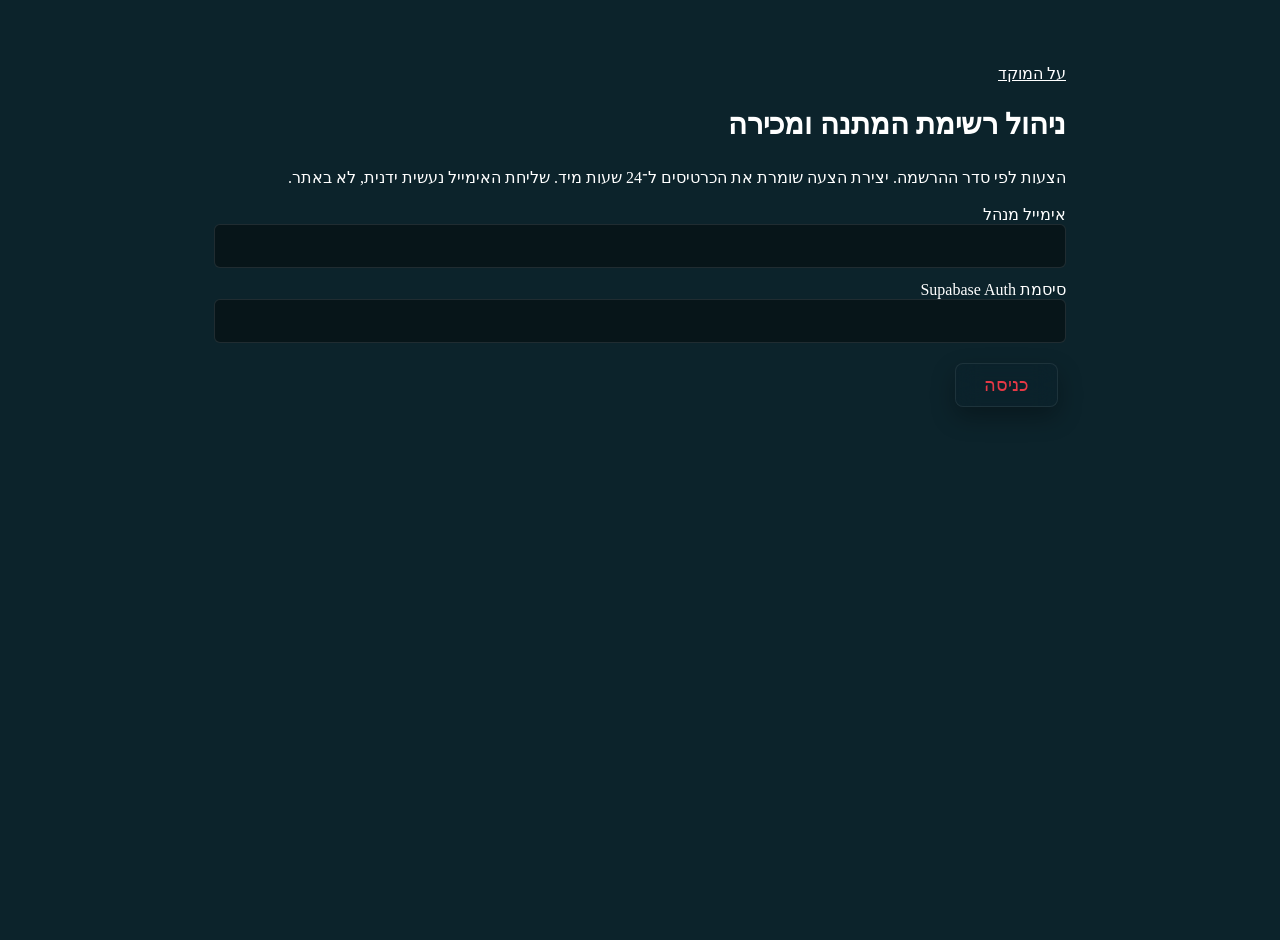
<file: admin.html>
<!doctype html><html lang="he" dir="rtl"><head><meta charset="UTF-8"><meta name="viewport" content="width=device-width,initial-scale=1"><meta name="referrer" content="no-referrer"><meta name="robots" content="noindex,nofollow"><title>על המוקד | ניהול כרטיסים</title><link rel="stylesheet" href="css/style.css"><link rel="stylesheet" href="css/tickets-pages.css?v=20261020"></head><body><main class="tickets-page"><a href="./">על המוקד</a><h1>ניהול רשימת המתנה ומכירה</h1><p>הצעות לפי סדר ההרשמה. יצירת הצעה שומרת את הכרטיסים ל־24 שעות מיד. שליחת האימייל נעשית ידנית, לא באתר.</p><form id="adminLogin"><label>אימייל מנהל<input id="adminEmail" type="email" class="form-control" required autocomplete="username" dir="ltr"></label><label>סיסמת Supabase Auth<input id="adminPassword" type="password" class="form-control" required autocomplete="current-password"></label><button class="btn">כניסה</button></form><p id="adminMessage" role="status"></p><section id="adminWorkspace" hidden><button class="btn" id="adminRefresh">רענון</button><button class="btn" id="adminLogout">יציאה</button><div class="adminTabs"><button class="btn adminTab active" id="tabBtnTickets" type="button">כרטיסים</button><button class="btn adminTab" id="tabBtnEvent" type="button">ניהול אירוע</button></div><div id="tabTickets"><h2>הצעות ומכירות</h2><div id="adminListings"></div><h2>תור המתנה</h2><div id="adminQueue"></div><h2>טיוטה מוכנה לשליחה ידנית</h2><p>בדקו נמען ותוכן לפני השליחה. פתיחת טיוטה אינה שולחת אימייל. פרטי קשר נחשפים רק לאחר אישור הקונה.</p><div id="adminDraft" hidden><p id="draftTo"></p><p id="draftSubject"></p><textarea id="draftBody" readonly></textarea><a id="draftMailto">פתיחת טיוטת אימייל</a><a id="draftGmail" target="_blank" rel="noopener">פתיחת טיוטה ב-Gmail</a><button id="draftCopy" class="btn">העתקת הטקסט</button></div></div><div id="tabEvent" hidden><div class="eventStrip"><span class="eventStat">הגיעו: <b id="evArrived">0</b></span><span class="eventStat">מהתור: <b id="evFromQueue">0</b></span><label class="eventStat">קיבולת: <input id="evCapacity" type="number" min="0" inputmode="numeric" dir="ltr"></label><span class="eventStat" id="evFreeWrap">מקומות פנויים: <b id="evFree">–</b></span></div><h2>צ'ק-אין בדלת</h2><form id="evDoorForm" class="evDoorForm"><input id="evDoorName" class="form-control" placeholder="שם מלא" required autocomplete="off"><button class="btn" type="submit">רישום הגעה</button></form><input id="evSearch" class="form-control" type="search" placeholder="חיפוש בשם…"><div id="evArrivals"></div><h2>רשימת המתנה</h2><div id="evQueue"></div></div></section></main><script src="js/tickets-config.js"></script><script src="js/tickets-i18n.js"></script><script src="js/tickets.js"></script><script src="js/tickets-admin.js?v=20261020"></script><script src="js/tickets-event.js?v=20261020"></script></body></html>
</file>
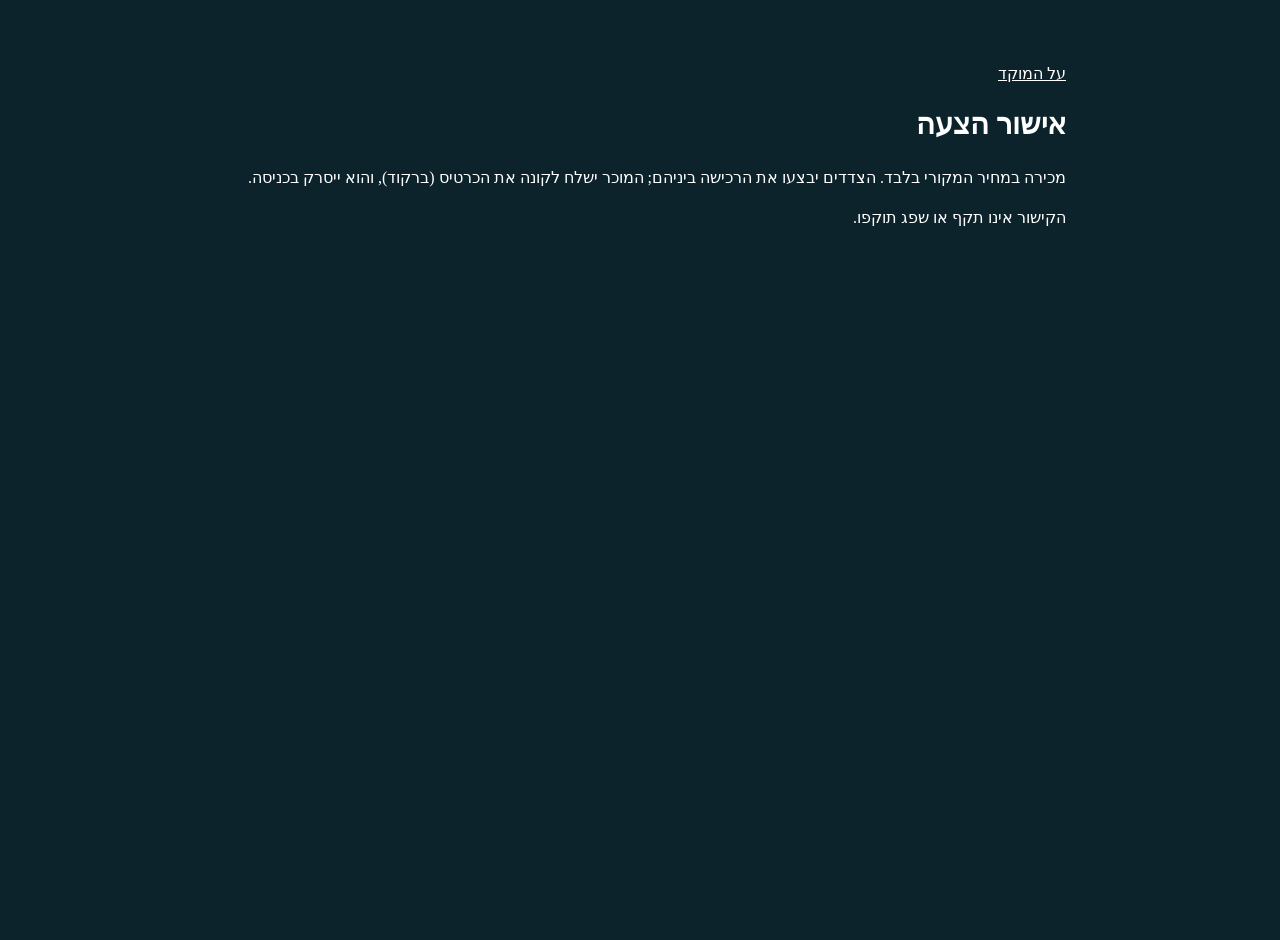
<file: ticket.html>
<!doctype html><html lang="he" dir="rtl"><head><meta charset="UTF-8"><meta name="viewport" content="width=device-width,initial-scale=1"><meta name="referrer" content="no-referrer"><meta name="robots" content="noindex,nofollow"><title>על המוקד | Tickets</title><link rel="stylesheet" href="css/style.css"><link rel="stylesheet" href="css/tickets-pages.css"></head><body><main class="tickets-page"><a href="./">על המוקד</a><h1 id="actionTitle"></h1><p data-i18n="wl_transfer"></p><p id="actionDetails" role="status"></p><div id="actionContact"></div><button class="btn" id="actionButton" hidden></button><p id="actionMessage" role="status" aria-live="polite"></p></main><script src="js/tickets-config.js"></script><script src="js/tickets-i18n.js"></script><script src="js/tickets.js"></script><script src="js/ticket-action.js?v=20261019"></script></body></html>
</file>
<file: css/style.css>
/* CSS refactor: same baseline appearance; duplicate declarations removed conservatively.
 * Remaining !important declarations preserve inline-style and cascade overrides. */
/* ========================================= */
/* 1. CSS VARIABLES & BASE SETUP             */
/* ========================================= */
:root {
    /* הצבעים המקוריים הכהים */
    --deep-bg: #0c232b;
    --pearl: #f4f7f6;
    --accent-red: #e63946;
    --accent-glow: rgba(230, 57, 70, 0.2);
    --dark-text: #0b1a20;
    --light-text: #edf2f4;

    /* המשתנים שחסרים וגרמו לשקיפות (מותאמים לצבע המקורי) */
    --card-bg: rgba(11, 26, 32, 0.95);
    /* צבע אטום כמעט לגמרי לכרטיסיות */
    --card-surface: #1a3a44;
    /* צבע לכרטיסיות ארכיון */
    --border-soft: rgba(255, 255, 255, 0.12);
}

* {
    box-sizing: border-box;
    margin: 0;
    padding: 0;
}

body {
    font-family: 'Noto Sans Hebrew', sans-serif;
    background-color: var(--deep-bg);
    color: var(--light-text);
    overflow-x: hidden;
    font-weight: 400;
    /* מבטיח טקסט רץ קריא ונקי */
}

h1,
h2,
h3,
h4 {
    font-weight: 700;
    /* במקום 900 */
}

section {
    display: flex;
    align-items: center;
    padding: 80px 20px;
    position: relative;
}

.container {
    max-width: 1100px;
    margin: 0 auto;
    width: 100%;
    z-index: 5;
}

/* ========================================= */
/* 2. SHARED COMPONENTS & UTILITIES          */
/* ========================================= */
.section-dark {
    background-color: var(--deep-bg);
    color: var(--light-text);
    background-image:
        radial-gradient(circle at 50% -20%, var(--accent-glow) 0%, transparent 60%),
        url('../assets/backgrounds/texture-bg.jpg');
    background-size: 100% 100%, cover;
    background-position: center top, center center;
    background-repeat: no-repeat;
}

.section-light {
    background-color: var(--pearl);
    color: var(--dark-text);
    background-image: none;
}

/* כפתור ברירת מחדל / להרשמה לאירוע הקרוב - שקיפות ואפקט זכוכית כמו ההדר */
.btn {
    display: inline-block;
    /* הערכים המדויקים של ה-Header העליון */
    background: rgba(12, 35, 43, 0.65);
    backdrop-filter: blur(12px);
    -webkit-backdrop-filter: blur(12px);
    border: 1px solid rgba(255, 255, 255, 0.08);

    color: var(--accent-red);
    padding: 21px 54px;
    border-radius: 8px;
    text-decoration: none;
    font-weight: 500;
    font-size: 1.15rem;
    box-shadow: 0 10px 25px rgba(0, 0, 0, 0.3);
    transition: all 0.3s ease;
    text-align: center;
}

button,
input,
select,
textarea {
    font-family: inherit;
}

.btn:hover {
    transform: translateY(-5px);
    /* התכהות עדינה בריחוף בדומה למצב scrolled של ה-Header */
    background: rgba(12, 35, 43, 0.85);
    border-color: rgba(255, 255, 255, 0.2);
    box-shadow: 0 12px 30px rgba(0, 0, 0, 0.4);
    color: var(--accent-red);
}

/* כפתור משני (לפרטים על האירוע הקרוב) */
.btn-secondary {
    background: rgba(0, 0, 0, 0.2);
    border: 1px solid rgba(255, 255, 255, 0.1);
    box-shadow: 0 10px 30px rgba(0, 0, 0, 0.2);
    color: var(--light-text);
}

.btn-secondary:hover {
    background: rgba(255, 255, 255, 0.1);
    border-color: rgba(255, 255, 255, 0.3);
    box-shadow: 0 10px 30px rgba(0, 0, 0, 0.3);
    color: var(--light-text);
    transform: translateY(-5px);
}

/* כפתור הרשמה בתוך כרטיסיית האירוע (עיצוב זהה לכפתור 'לפרטים') */
.btn-card-register {
    display: inline-block;
    background: rgba(0, 0, 0, 0.2);
    border: 1px solid rgba(255, 255, 255, 0.1);
    box-shadow: 0 10px 30px rgba(0, 0, 0, 0.2);
    color: var(--accent-red);
    padding: 21px 54px;
    border-radius: 8px;
    text-decoration: none;
    font-weight: 700;
    font-size: 1.15rem;
    transition: all 0.3s ease;
    text-align: center;
}

.btn-card-register:hover {
    background: rgba(255, 255, 255, 0.1);
    border-color: rgba(255, 255, 255, 0.3);
    box-shadow: 0 10px 30px rgba(0, 0, 0, 0.3);
    color: var(--accent-red);
    transform: translateY(-5px);
}

/* כפתור ההרשמה העליון בהדר - נשאר כמות שהוא במקור */
.header-cta {
    backdrop-filter: none !important;
}

.header-cta:hover {
    transform: translateY(-2px);
    background: rgba(230, 57, 70, 0.1) !important;
}

.draft {
    display: none !important;
}

.reveal {
    opacity: 0;
    transform: translateY(40px);
    transition: all 0.8s ease-out;
}

.reveal.visible {
    opacity: 1;
    transform: translateY(0);
}

.hero-alignment {
    text-align: right;
}

html[dir="ltr"] .hero-alignment {
    text-align: left;
}

/* ========================================= */
/* 3. HEADER & NAVIGATION                    */
/* ========================================= */
#main-header {
    position: fixed;
    top: 0;
    right: 0;
    left: 0;
    z-index: 1000;

    /* הקסם של אפקט הזכוכית */
    background: rgba(12, 35, 43, 0.65);
    /* הצבע המקורי שלך עם 65% אטימות */
    backdrop-filter: blur(12px);
    /* טשטוש אלגנטי של מה שעובר מאחורי ההדר */
    -webkit-backdrop-filter: blur(12px);
    /* תמיכה הכרחית למכשירי אפל (אייפון/מק) */

    border-bottom: 1px solid rgba(255, 255, 255, 0.08);
    transition: all 0.3s ease;
}

#main-header.scrolled {
    /* כשיורדים למטה באתר, ההדר הופך לקצת יותר אטום כדי לשמור על קריאות התפריט */
    background: rgba(12, 35, 43, 0.9);
    box-shadow: 0 4px 25px rgba(0, 0, 0, 0.5);
}

#main-header .header-container {
    max-width: none !important;
    width: 100%;
    padding: 0 40px !important;
    display: flex;
    justify-content: space-between;
    align-items: center;
    height: 80px;
}

.header-logo img {
    height: 60px;
    filter: none;
    transition: transform 0.3s ease;
}

.header-logo {
    margin-left: -0px;
}

.header-logo:hover img {
    transform: scale(1.05);
}

.header-nav-wrapper {
    display: flex;
    align-items: center;
    gap: 40px;
}

.main-nav {
    display: flex;
    gap: 30px;
}

.nav-link {
    color: var(--light-text);
    text-decoration: none;
    font-size: 1.15rem;
    font-weight: 700;
    opacity: 0.8;
    transition: all 0.3s ease;
    position: relative;
}

.nav-link::after {
    content: '';
    position: absolute;
    bottom: -5px;
    right: 0;
    width: 0;
    height: 2px;
    background: var(--accent-red);
    transition: width 0.3s ease;
}

.nav-link:hover {
    opacity: 1;
    color: var(--light-text);
}

.nav-link:hover::after {
    width: 100%;
}

.header-cta {
    padding: 10px 25px;
    font-size: 1.15rem;
    font-weight: 700;
    box-shadow: none;
    background: transparent !important;
    border: 2px solid var(--accent-red) !important;
    color: var(--accent-red) !important;
}

.hamburger {
    display: none;
    background: none;
    border: none;
    cursor: pointer;
    flex-direction: column;
    gap: 6px;
    z-index: 1001;
}

.hamburger .bar {
    width: 28px;
    height: 2px;
    background-color: var(--light-text);
    transition: all 0.3s ease;
}

/* ========================================= */
/* 4. HERO SECTION                           */
/* ========================================= */
#hero {
    min-height: 100vh;
    background: linear-gradient(rgba(2, 6, 23, 0.25), rgba(2, 6, 23, 0.7)),
        url('../assets/backgrounds/home-bg.webp') center/cover;
    border-bottom: 1px solid rgba(255, 255, 255, 0.05);
    align-items: flex-start;
    padding-top: 25vh;
}


/* Desktop uses the wider photo; keep the hand-tuned mobile crop untouched. */
@media (min-width: 769px) {
    #hero {
        background-image: linear-gradient(rgba(2, 6, 23, 0.25), rgba(2, 6, 23, 0.7)),
            url('../assets/backgrounds/home-desktop.webp');
        background-size: auto, cover;
        background-position: 0 0, center 60%;
    }
}

#hero h1 {
    font-size: clamp(2.5rem, 8vw, 6.5rem);
    font-weight: 900;
    line-height: 0.9;
    margin-bottom: 20px;
    letter-spacing: -2px;
    text-shadow: 0 10px 30px rgba(0, 0, 0, 0.5);
}

.hero-sub {
    font-size: 1.5rem;
    font-weight: 400;
    line-height: 1.5;
    opacity: 0.9;
    margin-bottom: 50px;
    text-shadow: 0 2px 10px rgba(0, 0, 0, 0.5);
    max-width: 600px;
    text-align: right;
}

.hero-buttons {
    display: inline-flex;
    flex-wrap: wrap;
    gap: 20px;
    margin-bottom: 15px;
}

.price-note {
    display: block;
    margin-top: 10px;
    font-size: 0.85rem;
    font-weight: 400;
    color: rgba(255, 255, 255, 0.6);
}

.partners-banner {
    position: absolute;
    top: 30px;
    left: 50px;
    display: flex;
    align-items: center;
    gap: 40px;
    z-index: 10;
}

.partners-banner img {
    width: auto;
    background: transparent;
    filter: brightness(0) invert(1);
    opacity: 0.75;
    transition: transform 0.3s ease;
}

.partners-banner img.brand-logo {
    height: 60px;
    filter: none !important;
    opacity: 0.85 !important;
    margin-right: 15px;
    transform: translateY(5px);
}

.partners-banner img.brand-logo:hover {
    opacity: 1 !important;
    transform: scale(1.05) translateY(0px);
}

.partners-banner img.musiom-logo {
    height: 48px;
    transform: translateY(4px);
}

.partners-banner img.resize-logo {
    height: 42px;
    transform: translateY(2px);
}

.partners-banner img:not(.brand-logo):not(.musiom-logo):not(.resize-logo) {
    height: 80px;
    transform: translateY(-8px);
}

.partners-banner img:not(.brand-logo):not(.musiom-logo):not(.resize-logo):hover {
    transform: translateY(-12px) scale(1.05);
    opacity: 1;
}

.partners-banner img:not(.brand-logo):hover {
    transform: scale(1.05);
    opacity: 1;
}

/* ========================================= */
/* 5. VISION SECTION                         */
/* ========================================= */
#vision {
    min-height: auto;
    padding: 90px 20px 20px 20px;
    /* צומצם מ-90px בתחתית ל-20px בלבד */
}

.vision-block {
    border-right: none;
    padding-right: 0;
}

.vision-title {
    font-size: 2.5rem;
    font-weight: 700;
    margin-bottom: 40px;
}

/* הגריד של שני הטורים עם קו מפריד עדין באמצע */
.vision-grid {
    display: grid;
    grid-template-columns: 1fr 1fr;
    gap: 70px;
    align-items: start;
    max-width: 1050px;
    position: relative;
}

/* קו מפריד אנכי עדין מאוד בין החלקים */
.vision-grid::after {
    content: '';
    position: absolute;
    top: 5px;
    bottom: 5px;
    left: 50%;
    transform: translateX(-50%);
    width: 1px;
    background-color: rgba(11, 26, 32, 0.08);
    /* שקיפות עדינה מאוד */
}

.vision-col {
    display: flex;
    flex-direction: column;
    gap: 22px;
    /* רווח אחיד בין הכותרת לפסקאות */
}

.vision-subtitle {
    font-size: 1.5rem;
    font-weight: 700;
    color: var(--dark-text);
    margin: 0;
}

.vision-col p {
    font-size: 1rem;
    line-height: 1.6;
    font-weight: 400;
    color: var(--dark-text);
    text-align: justify;
    margin: 0;
}

/* התגית האדומה כחלק שזור ורציף בתחילת הפסקה */
.vision-inline-tag {
    font-size: 1rem;
    font-weight: 700;
    color: var(--accent-red);
    margin-left: 6px;
    display: inline;
}

.vision-badge {
    font-size: 1rem;
    font-weight: 700;
    display: inline;
    color: var(--accent-red);
    margin-left: 6px;
}

@media (max-width: 768px) {
    .vision-grid {
        grid-template-columns: 1fr;
        gap: 35px;
    }

    .vision-grid::after {
        display: none;
        /* ביטול הקו המפריד במסכים קטנים */
    }

    .vision-title {
        font-size: 1.85rem;
        margin-bottom: 25px;
    }

    .vision-col p {
        font-size: 1rem;
        text-align: right;
    }
}

/* ========================================= */
/* 6. ARCHIVE SECTION - APPLE SPOTLIGHT GLASS*/
/* ========================================= */

.container-wide {
    width: 95%;
    max-width: 1700px;
    margin: 0 auto;
}

/* המשטח החיצוני: נקי ובהיר */
.archive-section-outer {
    padding: 10px 0 70px 0 !important;
    /* 10px בלבד מלמעלה כדי להצמיד את הקפסולה לחזון */
    background-color: var(--pearl) !important;
    background-image: none !important;
    display: flex;
    justify-content: center;
    width: 100%;
}

/* קפסולת הספוטלייט: זכוכית בהירה, טשטוש עמוק וצל ענק ורך */
/* קפסולת הספוטלייט עם האפקט הקעור */
.archive-capsule {
    display: flex !important;
    align-items: stretch !important;
    height: 520px !important;
    width: 100%;
    border-radius: 28px;
    overflow: hidden;
    background: rgba(255, 255, 255, 0.55) !important;
    backdrop-filter: blur(40px) saturate(190%) !important;
    -webkit-backdrop-filter: blur(40px) saturate(190%) !important;
    border: 1px solid rgba(255, 255, 255, 0.9) !important;
    /* החלף את בלוק ה-box-shadow בלבד */
    box-shadow:
        0 16px 36px rgba(0, 0, 0, 0.08),
        0 4px 12px rgba(0, 0, 0, 0.04),
        inset 0 1px 1px rgba(255, 255, 255, 1),
        inset 0 4px 18px rgba(0, 0, 0, 0.06),
        inset 0 -2px 10px rgba(0, 0, 0, 0.03) !important;
}

/* סיידבר מהודק ומצומצם: רוחב מוקטן מ-280px ל-220px וריפודים הדוקים */
.archive-sidebar {
    flex: 0 0 180px;
    padding: 30px 22px;
    display: flex;
    flex-direction: column;
    justify-content: center;
    background: transparent !important;
    border-left: 1px solid rgba(0, 0, 0, 0.07) !important;
    z-index: 10;
}

.archive-sidebar h2 {
    font-size: 2.5rem;
    font-weight: 700;
    line-height: 1.15;
    margin-bottom: 8px;
    color: var(--dark-text) !important;
    letter-spacing: -0.5px;
}

/* ========================================= */
/* עיצוב מאוחד: כפתורי טאבים לארכיון         */
/* ========================================= */

.archive-tabs {
    display: flex;
    flex-direction: column;
    gap: 12px;
    margin-top: 20px;
}

.archive-tab-btn {
    background: transparent;
    border: none;
    color: var(--dark-text);
    opacity: 0.6;
    font-size: 1.15rem;
    font-weight: 700;
    text-align: right;
    cursor: pointer;
    padding: 5px 0;
    transition: all 0.3s ease;
    position: relative;
    width: fit-content;
    font-family: inherit;
}

.archive-tab-btn:hover {
    opacity: 0.8;
}

.archive-tab-btn.active {
    opacity: 1;
    color: var(--accent-red) !important;
}

.archive-tab-btn::after {
    content: '';
    position: absolute;
    bottom: -2px;
    right: 0;
    width: 0;
    height: 2px;
    background: var(--accent-red);
    border-radius: 2px;
    transition: width 0.3s ease;
}

.archive-tab-btn.active::after {
    width: 100%;
}

/* ========================================= */

/* מסילת התמונות */
.archive-scroll {
    flex: 1;
    height: 100% !important;
    overflow-x: auto;
    overflow-y: hidden;
    scrollbar-width: none;
    -ms-overflow-style: none;
    direction: rtl;
    background: transparent !important;
}

.archive-scroll::-webkit-scrollbar {
    display: none;
}

.archive-track-flex {
    display: flex;
    gap: 20px;
    height: 100% !important;
    padding: 30px 25px !important;
    width: max-content;
    align-items: stretch !important;
}

/* התמונות בתוך הספוטלייט */
.flex-img {
    height: 100% !important;
    width: auto !important;
    max-width: none !important;
    object-fit: cover;
    border-radius: 16px;
    flex-shrink: 0;
    border: 1px solid rgba(0, 0, 0, 0.08);
    box-shadow: 0 8px 24px rgba(0, 0, 0, 0.06);
    transition: transform 0.4s cubic-bezier(0.16, 1, 0.3, 1);
}

.flex-img:hover {
    transform: scale(1.02);
}

/* כרטיסיות אירועי העבר */
.event-card-img {
    height: 100%;
    width: 320px;
    flex-shrink: 0;
    display: flex;
    flex-direction: column;
    justify-content: flex-end;
    padding: 25px;
    text-decoration: none;
    border-radius: 16px;
    background-color: var(--card-surface);
    background-size: cover;
    background-position: center;
    background-repeat: no-repeat;
    position: relative;
    border: 1px solid var(--border-soft);
    overflow: hidden;
    transition: transform 0.4s ease;
}

/* שכבה 1 (מאחור): גרדיאנט האפלה מתוח, חל רק על הכרטיסיות הדינמיות */
.event-card-img:not(.static-card)::before {
    content: '';
    position: absolute;
    top: -2px;
    right: -2px;
    bottom: -2px;
    left: -2px;
    background: linear-gradient(0deg, rgba(12, 35, 43, 0.95) 0%, rgba(12, 35, 43, 0.3) 70%, transparent 100%) !important;
    z-index: 1;
    border-radius: inherit;
}

/* שכבה 2 (באמצע): התוכן והטקסטים */
.event-card-img * {
    position: relative;
    z-index: 2;
}

/* שכבה 3 (הכי למעלה): המסגרת. חלה על כל הכרטיסיות ולא יכולה להיות מוסתרת */
.event-card-img::after {
    content: '';
    position: absolute;
    top: 0;
    right: 0;
    bottom: 0;
    left: 0;
    border-radius: inherit;
    border: 1px solid rgba(255, 255, 255, 0.1);
    z-index: 10;
    pointer-events: none;
    /* מבטיח שהמסגרת לא תחסום לחיצות על הכרטיסייה */
    transition: border-color 0.4s ease;
}

/* אפקטים בריחוף */
.event-card-img:hover {
    transform: scale(1.02);
}

.event-card-img:hover::after {
    border-color: var(--accent-red);
}

.event-card-title {
    font-size: 1.5rem;
    font-weight: 700;
    line-height: 1.3;
    color: var(--light-text);
    display: block;
    margin-top: 5px;
    text-align: right;
}

.event-date {
    font-size: 0.85rem;
    color: var(--accent-red);
    font-weight: 700;
    display: block;
    text-align: right;
}

/* מנגנון הסתרה חכם מבוסס ID - מנצח את הכללים המקוריים בצורה תקנית ונקייה */
#archiveScroll .tab-content {
    display: none;
}

#archiveScroll .tab-content.active {
    display: flex;
}

/* ========================================= */
/* 7. LAUNCH / EVENT CARD & PROGRAM GRID     */
/* ========================================= */

#launch {
    min-height: 100vh;
}

/* מעטפת הכרטיסייה הראשית */
.featured-card {
    background: var(--card-bg);
    border: 1px solid var(--border-soft);
    border-radius: 16px;
    padding: 50px;
    cursor: pointer;
    position: relative;
    overflow: hidden;
    box-shadow: 0 20px 45px rgba(0, 0, 0, 0.2);
    transition: border-color 0.3s ease, box-shadow 0.3s ease;
}

.featured-card:hover {
    border-color: var(--accent-red);
    box-shadow: 0 25px 50px rgba(0, 0, 0, 0.3), 0 0 30px var(--accent-glow);
}

/* שורות עליונות בכותרת הכרטיס */
.launch-top-row {
    display: flex;
    justify-content: space-between;
    align-items: center;
    margin-bottom: 12px;
}

.launch-title-row {
    display: flex;
    justify-content: space-between;
    align-items: center;
    gap: 20px;
}

#launchTitle {
    font-size: 2.5rem;
    font-weight: 700;
    line-height: 1.15;
    color: var(--light-text);
}

/* אייקון פלוס/איקס מסתובב */
.card-toggle-icon {
    font-size: 3.2rem;
    font-weight: 300;
    color: var(--accent-red);
    line-height: 1;
    display: inline-block;
    cursor: pointer;
    user-select: none;
    flex-shrink: 0;
    transition: transform 0.4s cubic-bezier(0.2, 1, 0.3, 1);
}

.featured-card.active .card-toggle-icon {
    transform: rotate(45deg);
}

/* מיקום */
.location-wrapper {
    text-align: left;
    margin: 0;
    line-height: 1;
}

.location-link {
    display: inline-flex;
    align-items: center;
    gap: 6px;
    color: var(--light-text);
    text-decoration: none;
    font-size: 1.15rem;
    font-weight: 700;
    transition: color 0.3s ease;
}

.location-icon {
    width: 22px;
    height: 22px;
    color: var(--accent-red);
    flex-shrink: 0;
    transition: transform 0.3s ease;
}

.location-link:hover {
    color: var(--accent-red);
}

.location-link:hover .location-icon {
    transform: translateY(-2px);
}

/* תיבת התוכן הנפתחת */
.motion-box {
    max-height: 0;
    opacity: 0;
    overflow: hidden;
    transition: max-height 0.6s ease, opacity 0.5s ease, margin 0.5s ease, padding 0.5s ease;
    margin-top: 0;
    padding-top: 0;
    border-top: 1px solid var(--border-soft);
}

.featured-card.active .motion-box {
    max-height: 2000px;
    opacity: 1;
    margin-top: 35px;
    padding-top: 35px;
}

.section-main-title {
    font-size: 3rem;
    font-weight: 700;
    line-height: 1.15;
    letter-spacing: normal;
    margin-bottom: 40px;
    color: var(--dark-text);
}

@media (max-width: 768px) {
    .section-main-title {
        font-size: 1.85rem;
        margin-bottom: 25px;
    }
}

.section-dark .section-main-title {
    color: var(--light-text);
}

/* ========================================= */
/* תוכנייה מפוצלת (PROGRAM GRID)            */
/* ========================================= */

.program-grid {
    display: flex;
    flex-direction: column;
    margin-bottom: 35px;
}

/* לוח תוכנייה מפוצל (PROGRAM GRID) */
.program-row {
    display: grid;
    /* 85 פיקסלים לשעה, השאר לתוכן */
    grid-template-columns: 85px 1fr;
    gap: 25px;
    padding: 24px 0;
    border-bottom: 1px solid var(--border-soft);
    align-items: start;
    text-align: right;
}

.program-row:first-child {
    padding-top: 0;
}

.program-row.is-core {
    background: rgba(0, 0, 0, 0.15);
    border-radius: 12px;
    padding: 28px 20px;
    margin: 12px 0;
    border: 1px solid var(--border-soft);
}

.program-time-col {
    padding-top: 2px;
    /* יישור עדין מול הכותרת */
}

.program-time {
    color: var(--accent-red);
    font-size: 1.15rem;
    font-weight: 700;
    letter-spacing: 0.5px;
}

.program-content-col {
    display: flex;
    flex-direction: column;
    gap: 8px;
    /* רווח בין הכותרת לתיאור */
}

.program-title {
    color: var(--light-text);
    font-size: 1.15rem;
    font-weight: 700;
    margin: 0;
}

.program-body {
    color: var(--light-text);
    opacity: 0.85;
    font-size: 1rem;
    font-weight: 400;
    line-height: 1.5;
    max-width: 750px;
}

.program-body p {
    margin: 0;
}

/* ליבת הדיבייט */
.debate-core-block {
    display: flex;
    flex-direction: column;
    gap: 20px;
    width: 100%;
}

.motion-label {
    color: var(--accent-red);
    font-size: 0.85rem;
    font-weight: 700;
    text-transform: uppercase;
    letter-spacing: 1.5px;
    display: block;
}

.motion-text {
    font-size: 1.5rem;
    font-weight: 700;
    line-height: 1.3;
    margin: 0;
    color: var(--light-text);
}

/* דוברים */
.sides-grid {
    display: grid;
    grid-template-columns: 1fr 1fr;
    gap: 30px;
    margin-top: 10px;
}

.side {
    background: rgba(0, 0, 0, 0.2);
    padding: 22px;
    border-radius: 10px;
    border: 1px solid var(--border-soft);
}

.side h4 {
    font-size: 1.15rem;
    font-weight: 700;
    margin-bottom: 22px;
    color: var(--accent-red);
    text-align: center;
    position: relative;
    padding-bottom: 10px;
    display: inline-block;
    width: 100%;
}

.side h4::after {
    content: '';
    position: absolute;
    bottom: 0;
    left: 50%;
    transform: translateX(-50%);
    width: 120px;
    height: 1px;
    background-color: var(--accent-red);
    opacity: 0.6;
}

.speaker {
    display: flex;
    align-items: center;
    gap: 12px;
    margin-bottom: 15px;
    text-align: right;
}

.speaker:last-child {
    margin-bottom: 0;
}

.speaker-img {
    width: 52px;
    height: 52px;
    border-radius: 50%;
    object-fit: cover;
    border: 2px solid var(--border-soft);
}

.speaker-info p {
    font-size: 1.15rem;
    font-weight: 700;
    margin: 0 0 2px 0;
    color: var(--light-text);
}

.speaker-info span {
    font-size: 0.85rem;
    font-weight: 400;
    color: #94a3b8;
    display: block;
    line-height: 1.3;
}

/* פעולות הרשמה והערת מחיר */
.launch-actions {
    display: flex;
    flex-direction: column;
    align-items: center;
    gap: 12px;
    text-align: center;
}

/* ========================================= */
/* כרטיסיית צור קשר והתאמות מודאל            */
/* ========================================= */

#contact .featured-card.contact-card-compact {
    padding: 28px 40px;
}

.contact-header-relative {
    position: relative;
    padding-top: 5px;
}

.contact-header-relative .card-toggle-icon {
    position: absolute;
    top: 0;
    left: 0;
}

html[dir="ltr"] .contact-header-relative .card-toggle-icon {
    left: auto;
    right: 0;
}

.contact-header-bar {
    display: flex;
    justify-content: space-between;
    align-items: center;
    width: 100%;
}

.contact-toggle-bottom {
    display: inline-flex;
    align-items: center;
    justify-content: center;
    margin-top: 6px;
    height: 32px;
    font-size: 2.2rem;
    line-height: 1;
}

.featured-card.active .contact-toggle-bottom {
    transform: rotate(45deg);
}

/* מודאל אירועים */
.event-modal {
    display: none;
    position: fixed;
    inset: 0;
    z-index: 2000;
    align-items: center;
    justify-content: center;
}

.event-modal.active {
    display: flex;
}

.event-modal-backdrop {
    position: absolute;
    inset: 0;
    background: rgba(0, 0, 0, 0.85);
}

.event-modal-content {
    position: relative;
    background: var(--card-bg);
    border: 1px solid var(--border-soft);
    max-width: 900px;
    width: 90%;
    max-height: 85vh;
    overflow-y: auto;
    border-radius: 12px;
    padding: 40px;
    z-index: 2001;
    text-align: right;
}

.event-modal-content iframe {
    width: 100%;
    max-width: 100%;
    aspect-ratio: 16 / 9;
    height: auto;
    border: none;
    border-radius: 8px;
    margin-top: 15px;
}

.event-modal-close {
    position: absolute;
    top: 16px;
    left: 16px;
    background: none;
    border: none;
    color: var(--light-text);
    font-size: 2rem;
    cursor: pointer;
    line-height: 1;
}

.event-modal-gallery {
    display: grid;
    grid-template-columns: repeat(3, 1fr);
    gap: 10px;
    margin-bottom: 24px;
}

.event-modal-gallery img {
    width: 100%;
    height: 220px;
    object-fit: cover;
    border-radius: 6px;
}

.event-modal-info h3 {
    color: var(--light-text);
    font-size: 1.6rem;
    margin-bottom: 10px;
}

.event-modal-info p {
    color: rgba(255, 255, 255, 0.75);
    line-height: 1.6;
}

/* התאמות מובייל */
@media (max-width: 768px) {

    .launch-title-row {
        flex-direction: column;
        align-items: center;
        text-align: center;
        gap: 8px;
    }

    #launchTitle {
        font-size: 1.85rem;
        width: 100%;
        text-align: center;
    }

    .card-toggle-icon {
        font-size: 2.4rem;
        margin-top: 4px;
    }

    .location-wrapper .location-link {
        font-size: 0.85rem;
    }

    .program-row {
        grid-template-columns: 60px 1fr;
        /* שומר את השעה בצד, אבל בקטן יותר */
        gap: 15px;
        padding: 16px 0;
    }

    /* הופך את כל שורת ליבת הדיבייט במובייל לעמודה אחת מלאה */
    .program-row.is-core {
        padding: 18px 14px;
        display: flex;
        flex-direction: column;
        gap: 12px;
    }

    /* הטקסט והדוברים מקבלים את מלוא הרוחב של הכרטיסייה ללא הגבלה */
    .program-row.is-core .motion-text,
    .program-row.is-core .sides-grid {
        width: 100%;
        margin: 0;
    }

    .sides-grid {
        gap: 16px;
    }

    #contact .featured-card.contact-card-compact {
        padding: 24px 20px;
    }

    html[dir="ltr"] .speaker,
    html[dir="ltr"] .speaker-info {
        text-align: center !important;
    }
}

/* ========================================= */
/* 8. NETWORKING & FUTURE SECTION            */
/* ========================================= */
.networking-section {
    background: linear-gradient(rgba(12, 5, 15, 0.7), rgba(10, 5, 15, 0.95)),
        url('../assets/backgrounds/networking-section.jpg') center/cover;
    background-attachment: fixed;
    border-top: 1px solid rgba(255, 255, 255, 0.05);
    border-bottom: 1px solid rgba(255, 255, 255, 0.05);
    padding: 150px 20px;
}

.networking-glass-card {
    background: rgba(12, 35, 43, 0.8);
    backdrop-filter: blur(20px);
    border: 1px solid rgba(255, 255, 255, 0.1);
    border-top: 1px solid rgba(255, 255, 255, 0.2);
    padding: 80px 60px;
    border-radius: 12px;
    text-align: center;
    max-width: 900px;
    margin: 0 auto;
    box-shadow: 0 40px 80px rgba(0, 0, 0, 0.6);
}

#future {
    min-height: 0;
}

@media (min-width: 769px) {
    #future {
        align-items: flex-start;
        padding-bottom: 160px;
    }
}

.event-list {
    border-top: 2px solid rgba(0, 0, 0, 0.1);
}

.event-row {
    padding: 40px 0;
    border-bottom: 1px solid rgba(0, 0, 0, 0.1);
    cursor: pointer;
    transition: all 0.4s ease;
    position: relative;
}

.event-row:hover {
    padding-right: 20px;
    background: linear-gradient(90deg, rgba(0, 0, 0, 0.02) 0%, transparent 100%);
}

.event-header {
    display: flex;
    justify-content: space-between;
    align-items: center;
}

.event-header-titles h3 {
    font-size: 1.5rem;
    font-weight: 700;
    margin-bottom: 5px;
    transition: color 0.3s;
}

.event-row:hover .event-header-titles h3 {
    color: var(--accent-red);
}

.toggle-icon {
    font-size: 3rem;
    font-weight: 300;
    color: var(--accent-red);
    transition: transform 0.5s cubic-bezier(0.2, 1, 0.3, 1);
    line-height: 1;
}

.event-row.open .toggle-icon {
    transform: rotate(45deg);
}

.event-details {
    max-height: 0;
    overflow: hidden;
    opacity: 0;
    transition: all 0.5s cubic-bezier(0.2, 1, 0.3, 1);
}

.event-row.open .event-details {
    max-height: 800px;
    opacity: 1;
    margin-top: 30px;
}

.event-details-content {
    padding-right: 20px;
    border-right: 4px solid rgba(255, 255, 255, 0.2);
}

.event-details-content p {
    font-size: 1rem;
    font-weight: 400;
    max-width: 800px;
    margin-bottom: 20px;
}

.event-details-content .status {
    display: inline-block;
    background: rgba(0, 0, 0, 0.05);
    padding: 8px 16px;
    border-radius: 4px;
    font-weight: 700;
    font-size: 1.15rem;
}

/* ========================================= */
/* 9. CONTACT SECTION                        */
/* ========================================= */
#contact {
    padding: 60px 20px 15px 20px;
    height: auto;
    align-items: flex-start;
}

/* העטיפה שמאחדת את הטופס וכפתור הניוזלטר */
.contact-wrapper {
    max-width: 550px;
    margin: 0 auto;
    display: flex;
    flex-direction: column;
    gap: 15px;
    /* המרווח המדויק בין כרטיסיית הטופס לכפתור התפוצה */
}

#contact h3 {
    font-size: 1.5rem;
    font-weight: 700;
}

/* עיצוב משלים לכפתור התפוצה מתחת לטופס */
.mailing-list-banner {
    width: 100%;
}

.mailing-list-banner .btn {
    width: 100%;
    /* מותח את הכפתור שיהיה באותו רוחב בדיוק כמו הטופס */
    background: rgba(0, 0, 0, 0.2);
    border: 1px solid rgba(255, 255, 255, 0.1);
    box-shadow: 0 10px 30px rgba(0, 0, 0, 0.2);
}

.mailing-list-banner .btn:hover {
    background: rgba(255, 255, 255, 0.1);
    border-color: rgba(255, 255, 255, 0.3);
}

.form-group {
    display: flex;
    flex-direction: column;
    gap: 8px;
    text-align: right;
    margin-bottom: 20px;
}

.form-group label {
    font-size: 0.85rem;
    font-weight: 700;
    color: var(--accent-red);
}

.form-control {
    width: 100%;
    padding: 12px 15px;
    background: rgba(0, 0, 0, 0.4);
    border: 1px solid rgba(255, 255, 255, 0.1);
    border-radius: 6px;
    color: var(--light-text);
    font-family: 'Noto Sans Hebrew', sans-serif;
    font-size: 1rem;
    font-weight: 400;
    outline: none;
    transition: all 0.3s ease;
}

.form-control:focus {
    border-color: var(--accent-red);
    box-shadow: 0 0 15px var(--accent-glow);
}

.contact-form .btn {
    width: 100%;
    margin-top: 10px;
    padding: 15px;
    border: none;
    cursor: pointer;
}

#contact .featured-card {
    max-width: 100%;
    margin: 0;
    padding: 40px;
    border-radius: 12px;
    box-shadow: 0 4px 15px rgba(0, 0, 0, 0.3) !important;
    /* צל קטן ומרומז */
}

/* ========================================= */
/* 10. FOOTER                                */
/* ========================================= */
footer {
    background-color: #0c232b;
    background-image: url('../assets/backgrounds/texture-bg.jpg');
    background-size: cover;
    background-position: center bottom;
    background-repeat: no-repeat;
    padding: 50px 20px 30px 20px;
    text-align: center;
    color: var(--light-text);
    width: 100%;
}

footer p {
    font-size: 0.85rem;
    font-weight: 400;
}

.social-title {
    font-size: 1.15rem;
    font-weight: 500;
    margin-bottom: 20px;
    color: var(--light-text);
    opacity: 0.9;
    margin-left: -20px;
}

.social-links {
    display: flex;
    justify-content: center;
    align-items: center;
    gap: 25px;
    margin-bottom: 25px;
    margin-left: 20px;
}

.social-links a {
    color: white;
    opacity: 0.6;
    transition: all 0.3s ease;
    display: inline-flex;
    align-items: center;
    justify-content: center;
    width: 40px;
    height: 40px;
}

.social-links a svg {
    width: 34px !important;
    height: 34px !important;
    flex-shrink: 0;
    display: block;
}

.social-links a:hover {
    opacity: 1;
    color: var(--accent-red);
    transform: translateY(-3px);
}

.footer-split {
    justify-content: space-between;
    align-items: center;
    gap: 40px;
    text-align: right;
    padding-top: 20px;
    width: 100%;
}

.footer-community {
    flex: 0 0 auto;
}

.footer-community .social-links {
    justify-content: flex-start;
    margin-bottom: 0;
}

.footer-partners {
    flex: 1;
    display: flex;
    margin-left: -120px;
}

.footer-partners .partners-banner {
    position: static;
    display: flex;
    align-items: center;
    gap: 40px;
    padding: 0;
    margin-right: auto;
    margin-left: 0;
}

.footer-partners .partners-banner img {
    opacity: 1 !important;
}

.footer-partners .partners-banner img:not(.brand-logo) {
    filter: brightness(0) invert(1);
}

.footer-partners .partners-banner img.brand-logo {
    filter: none !important;
}


/* 3. מוודאים שהלוגואים והכפתורים בפוטר צפים מעל הרקע ונשארים לחיצים */
footer {
    z-index: 1;
}

/* ========================================= */
/* רקע אחיד רציף ללא תפרים                   */
/* ========================================= */
.bottom-unified-wrapper {
    background-color: var(--deep-bg);
    background-image:
        radial-gradient(circle at 50% -20%, var(--accent-glow) 0%, transparent 60%),
        url('../assets/backgrounds/texture-bg.jpg');
    background-size: 100% 100%, cover;
    background-position: center top, center center;
    background-repeat: no-repeat;
    width: 100%;
}

/* מעלים את הרקעים הכפולים מהילדים כדי לחשוף את הקנבס המשותף */
#contact.section-dark,
footer {
    background: transparent !important;
    border: none !important;
}

/* ========================================= */
/* מירכוז מושלם של התפריט בדסקטופ            */
/* ========================================= */
@media (min-width: 769px) {
    #main-header .header-container {
        position: relative;
        /* מגדיר את גבולות הגזרה למיקום האבסולוטי */
    }

    .header-nav-wrapper {
        position: absolute;
        left: 50%;
        transform: translateX(-50%);
        /* ממקם את מרכז התפריט בול באמצע המסך */
    }
}

/* ========================================= */
/* 11. MOBILE RESPONSIVENESS                 */
/* ========================================= */
@media (max-width: 768px) {
    section {
        padding: 60px 15px;
    }

    /* Header Mobile Adjustments */
    .header-container {
        height: 70px;
    }

    .header-logo img {
        height: 32px;
    }

    .hamburger {
        display: flex;
    }

    .header-nav-wrapper {
        position: fixed;
        top: 0;
        right: -100%;
        width: 100%;
        height: 100vh;
        background: var(--deep-bg);
        flex-direction: column;
        justify-content: center;
        align-items: center;
        gap: 40px;
        transition: right 0.4s cubic-bezier(0.2, 1, 0.3, 1);
        z-index: 1000;
        border-left: 1px solid rgba(255, 255, 255, 0.05);
    }

    .header-nav-wrapper.active {
        right: 0;
    }

    .main-nav {
        flex-direction: column;
        align-items: center;
        gap: 30px;
    }

    .nav-link {
        font-size: 1.5rem;
    }

    .hamburger.active .bar:nth-child(1) {
        transform: translateY(8px) rotate(45deg);
    }

    .hamburger.active .bar:nth-child(2) {
        opacity: 0;
    }

    .hamburger.active .bar:nth-child(3) {
        transform: translateY(-8px) rotate(-45deg);
    }

    #hero {
        padding-top: 170px;
        background-size: auto, 268.78% auto;
        background-position: 0 0, 12.96% 0%;
        background-repeat: repeat, no-repeat;
        text-align: center;
        align-items: flex-start;
    }

    #hero h1 {
        letter-spacing: normal;
        line-height: 1.15;
        margin-bottom: 25px;
    }

    .btn {
        width: 100%;
        padding: 18px 20px;
    }

    .hero-sub {
        font-size: 1.3rem;
        margin-bottom: 120px;
        text-align: center;
    }

    .partners-banner {
        position: absolute;
        top: 25px;
        left: 0;
        right: 0;
        flex-wrap: wrap;
        justify-content: center;
        align-items: center !important;
        gap: 15px;
        margin: 0 auto;
        padding: 0 15px;
    }

    .partners-banner img {
        height: 35px;
        max-width: 120px;
        transform: translateY(0) !important;
    }

    .partners-banner img.brand-logo {
        height: 38px !important;
        margin: 0 !important;
    }

    .partners-banner img.musiom-logo {
        height: 28px !important;
    }

    .partners-banner img.resize-logo {
        height: 25px !important;
    }

    .partners-banner img:not(.brand-logo):not(.musiom-logo):not(.resize-logo) {
        height: 50px !important;
    }

    .vision-block {
        border-right: none;
        border-top: 6px solid rgba(255, 255, 255, 0.2);
        padding-right: 0;
        padding-top: 30px;
    }

    .vision-title {
        font-size: 2rem;
        /* הוקטן מ-2.5rem הענק */
        line-height: 1.2;
    }

    .vision-block p {
        font-size: 1.1rem !important;
        /* הוקטן מ-1.3rem כדי שייכנס נורמלי בשורה */
        padding: 0 5px;
        /* ביטול שולי ה-25px שמחצו את הטקסט */
        line-height: 1.45 !important;
    }


    .archive-track {
        grid-template-columns: repeat(8, 130px) !important;
        grid-template-rows: repeat(3, 110px) !important;
        padding: 0 20px;
    }

    .event-modal-gallery {
        grid-template-columns: 1fr;
    }

    .event-modal-content {
        padding: 24px;
    }

    .featured-card {
        padding: 30px 20px;
    }

    .featured-card>div {
        flex-direction: column;
        align-items: flex-start !important;
        gap: 20px;
    }

    .featured-card h3 {
        font-size: 2rem !important;
    }

    .motion-text {
        font-size: 1.5rem;
    }

    .sides-grid {
        grid-template-columns: 1fr;
        gap: 25px;
    }

    .side {
        padding: 20px;
    }

    .speaker {
        flex-direction: column;
        text-align: center;
    }

    .networking-section {
        padding: 40px 15px !important;
        background-attachment: scroll !important;
        background-size: cover !important;
        background-position: center center !important;
    }

    .networking-glass-card {
        padding: 30px 20px !important;
        border-radius: 16px;
    }

    .networking-glass-card h2 {
        font-size: 2.2rem !important;
    }

    .networking-glass-card p {
        font-size: 1.1rem !important;
    }

    #future h2 {
        font-size: 1.8rem !important;
        margin-bottom: 30px !important;
    }

    .event-row {
        padding: 25px 0;
    }

    .event-header {
        align-items: flex-start;
    }

    .event-header-titles h3 {
        font-size: 1.6rem;
    }

    .toggle-icon {
        margin-top: -5px;
    }

    .event-details-content p {
        font-size: 1.1rem;
        /* הוקטן מ-1.2rem */
        padding: 0 5px;
        /* מוסיף מרווח נשימה קל בצדדים */
    }

    .footer-split {
        flex-direction: column;
        text-align: center;
        gap: 50px;
    }

    .footer-community .social-links {
        justify-content: center;
        margin-left: 0;
    }

    .footer-partners {
        justify-content: center;
        margin-left: 0;
    }

    .footer-partners .partners-banner {
        justify-content: center;
        flex-wrap: wrap;
    }
}

/* התאמה ספציפית למסכים קטנים (מובייל) - תוספת גדולה יותר */
@media (max-width: 400px) {
    #contact::before {
        height: calc(100% + 800px) !important;
        /* מכסה בדיוק את הערימה במובייל */
    }

    /* תוספת קטנה כדי לוודא שגם לפוטר אין רקע במובייל */
    footer {
        background: transparent !important;
    }

    /* הידוק צור קשר והפוטר למסך מובייל יחיד */
    #contact {
        padding: 30px 15px 10px 15px;
        /* צמצום משמעותי של הריפוד העליון והתחתון */
    }

    .contact-wrapper {
        gap: 10px;
        /* מרווח הדוק יותר בין כרטיסיית צור קשר לכפתור התפוצה */
    }

    footer {
        padding: 15px 15px 20px 15px;
        /* איפוס השטח המת שמעל הפוטר */
    }

    .footer-split {
        gap: 20px;
        /* צמצום המרווח בין הרשתות החברתיות ללוגואים מ-50px ל-20px */
    }

    .social-title {
        margin-bottom: 12px;
        font-size: 1.1rem;
    }

    .social-links {
        gap: 18px;
        margin-bottom: 15px;
    }

    .social-links a {
        width: 32px;
        height: 32px;
    }

    .social-links a svg {
        width: 26px !important;
        height: 26px !important;
    }

    .footer-partners .partners-banner {
        gap: 15px;
        /* צמצום המרווחים בין הלוגואים של השותפים */
    }

    footer p[data-i18n="footer_copyright"] {
        margin-top: 20px;
        /* הקטנת הרווח שמעל שורת זכויות היוצרים */
    }
}


/* ========================================= */
/* תיקוני מובייל ספציפיים                    */
/* ========================================= */

/* --- מצב דסקטופ (מסכים גדולים) --- */
/* מסתירים את הכפתור שמיועד להמבורגר */
.mobile-lang-item,
.mobile-only {
    display: none !important;
}

/* מוודאים שהכפתור של ההדר מופיע */
.desktop-only {
    display: inline-block !important;
}

/* --- מצב מובייל (מסכים קטנים) --- */
@media (max-width: 768px) {

    /* 1. הקטנת טקסטים במודל למובייל (דורס את העיצוב הפנימי) */
    #modalTitle {
        font-size: 1.85rem !important;
        font-weight: 700 !important;
        margin-bottom: 15px !important;
    }

    #modalMotion {
        font-size: 1.5rem !important;
        font-weight: 700 !important;
        margin-bottom: 30px !important;
    }

    #resVotesA,
    #resVotesB {
        font-size: 1.85rem !important;
        font-weight: 700 !important;
    }

    /* ===================================================
       סידור מובייל ארכיון - הפרדה מוחלטת ותקינה 
       =================================================== */

    /* 1. כפתורים וטאבים */
    .archive-section-outer .archive-sidebar {
        display: block !important;
        width: 100%;
        padding: 22px 15px 12px !important;
        /* הגדלת הריפוד העליון מ-8px ל-22px והוספת 12px בתחתית */
        text-align: center;
        border-bottom: 1px solid rgba(0, 0, 0, 0.08);
        flex: 0 0 auto !important;
    }

    .archive-section-outer .archive-sidebar h2 {
        font-size: 1.6rem !important;
        margin-bottom: 6px !important;
        /* רווח נעים בין הכותרת לטאבים */
        line-height: 1.1 !important;
    }

    .archive-section-outer .archive-tabs {
        display: flex !important;
        flex-direction: row !important;
        justify-content: center !important;
        gap: 16px !important;
        margin-top: 6px !important;
        margin-bottom: 4px !important;
    }

    .archive-section-outer .archive-tab-btn {
        display: inline-block !important;
        padding: 4px 10px !important;
        font-size: 0.95rem;
    }

    /* 2. הקפסולה ואזור הגלילה */
    .archive-section-outer .archive-capsule {
        display: flex;
        flex-direction: column;
        height: auto !important;
        padding-bottom: 8px !important;
        overflow: hidden;
    }

    .archive-section-outer .archive-scroll {
        width: 100%;
        height: 270px !important;
        overflow-x: auto;
        overflow-y: hidden !important;
    }

    .archive-section-outer .archive-track-flex {
        display: flex;
        flex-direction: row;
        align-items: center;
        height: 100% !important;
        padding: 4px 15px 8px !important;
        gap: 15px;
    }

    .archive-section-outer .archive-track-flex>* {
        height: 250px !important;
        flex-shrink: 0;
    }

    .archive-section-outer img.flex-img {
        width: auto !important;
        max-width: none !important;
        object-fit: cover;
        border-radius: 10px;
    }

    /* 3. כרטיסיית הכתבה הסטטית - שחרור הרוחב שיתאים עצמו אוטומטית כמו התמונות */
    .archive-section-outer .event-card-img.static-card {
        width: auto !important;
        min-width: auto !important;
        max-width: none !important;
        flex: 0 0 auto !important;
        height: 250px !important;
        padding: 0 !important;
        border-radius: 10px !important;
        overflow: hidden;
        position: relative !important;
        display: block !important;
    }

    .archive-section-outer .event-card-img.static-card .card-bg-img {
        width: auto !important;
        height: 100% !important;
        object-fit: cover;
        display: block !important;
        position: static !important;
    }

    .archive-section-outer .event-card-img.static-card .card-text-overlay {
        position: absolute !important;
        top: 0;
        right: 0;
        bottom: 0;
        left: 0;
        padding: 15px !important;
        display: flex !important;
        flex-direction: column;
        justify-content: flex-end;
        z-index: 2 !important;
    }

    /* 4. אירועי עבר (דינמי) - צרה וורטיקלית */
    .archive-section-outer .event-card-img:not(.static-card) {
        width: 175px !important;
        min-width: 175px !important;
        max-width: 175px !important;
        flex: 0 0 175px !important;
        height: 250px !important;
        border-radius: 10px !important;
        padding: 15px !important;
        display: flex !important;
        flex-direction: column !important;
        justify-content: flex-end !important;
        background-size: cover !important;
        background-position: center !important;
        overflow: hidden;
        position: relative !important;
    }

    /* 5. הצללה לכל הכרטיסיות */
    .archive-section-outer .event-card-img::before {
        content: '';
        position: absolute;
        top: 0;
        right: 0;
        bottom: 0;
        left: 0;
        background: linear-gradient(0deg, rgba(12, 35, 43, 0.95) 0%, rgba(12, 35, 43, 0.3) 70%, transparent 100%) !important;
        z-index: 1 !important;
        display: block !important;
    }

    /* 6. כיתובים */
    .archive-section-outer .event-card-img * {
        position: relative;
        z-index: 2 !important;
    }

    .archive-section-outer .event-card-img h3,
    .archive-section-outer .event-card-img .event-card-title {
        display: block !important;
        font-size: 1.05rem !important;
        line-height: 1.25 !important;
        color: var(--light-text) !important;
        text-align: right !important;
        margin-bottom: 5px !important;
        text-shadow: 0 2px 4px rgba(0, 0, 0, 0.8) !important;
        white-space: normal;
    }

    .archive-section-outer .event-card-img span,
    .archive-section-outer .event-card-img .event-date {
        display: block !important;
        font-size: 0.85rem !important;
        color: var(--accent-red) !important;
        font-weight: 700 !important;
        text-align: right !important;
    }

    /* ========================================= */
    /* תפריט מובייל נפתח והגדרות כפתורים         */
    /* ========================================= */

    /* רוצחים את הכפתור העליון (הדסקטופ) לחלוטין שלא ייתקע לנו מול הפנים! */
    .desktop-only {
        display: none !important;
    }

    /* מציגים את הפריט של מחליף השפה שבתוך ההמבורגר */
    .mobile-lang-item {
        display: block !important;
        width: 100%;
        margin-top: 15px;
        text-align: center;
    }

    /* מעצבים את הכפתור עצמו שיראה טוב בתוך התפריט הנפתח */
    .mobile-only {
        display: inline-block !important;
        padding: 10px;
        background-color: var(--deep-bg);
        color: var(--light-text);
        border: 1px solid rgba(255, 255, 255, 0.2);
        border-radius: 5px;
        font-size: 0.85rem;
        font-weight: 700;
        width: 80%;
        margin: 0 auto;
    }

    /* סידור ההדר עצמו */
    #main-header .header-container {
        display: flex;
        justify-content: space-between;
        align-items: center;
        width: 100%;
        position: relative;
    }

    /* התפריט הנפתח - מוסתר בשגרה */
    #main-header .header-nav-wrapper {
        display: none;
        position: absolute;
        top: 100%;
        left: 0;
        right: 0;
        background-color: #0c232b;
        flex-direction: column;
        padding: 20px 0;
        box-shadow: 0 8px 16px rgba(0, 0, 0, 0.3);
        z-index: 999;
    }

    /* הצגת התפריט כשהוא פעיל */
    #main-header .header-nav-wrapper.active {
        display: flex;
    }

    /* סידור הרשימה הפנימית */
    #main-header .main-nav {
        display: flex;
        flex-direction: column;
        width: 100%;
        margin-bottom: 20px;
    }

    /* עיצוב הקישורים */
    #main-header .main-nav .nav-link {
        padding: 12px 24px;
        font-size: 1.15rem;
        font-weight: 700;
        text-align: right;
        color: #ffffff;
        border-bottom: 1px solid rgba(255, 255, 255, 0.03);
    }

    /* כפתור ההרשמה */
    #main-header #headerRegisterBtn {
        width: calc(100% - 48px);
        margin: 0 24px;
        text-align: center;
        box-sizing: border-box;
    }

    /* תיקון מרכוז כפתורים (Hero) - מובייל בלבד! */
    #hero .hero-buttons {
        display: flex !important;
        flex-direction: column !important;
        align-items: center !important;
        width: 100% !important;
        margin-top: 30px !important;
        justify-content: center !important;
    }

    #hero .hero-buttons .btn {
        width: 85% !important;
        max-width: 320px !important;
        margin: 0 auto !important;
        text-align: center !important;
    }
}

/* ========================================= */
/* תמיכה חכמה בכיוון מסמך (LTR - אנגלית)     */
/* ========================================= */
html[dir="ltr"] .archive-scroll {
    direction: ltr !important;
}

html[dir="ltr"] .footer-split {
    text-align: left;
}

html[dir="ltr"] .footer-partners {
    margin-left: 0;
    margin-right: -120px;
    /* הופך את המרווח השלילי לצד השני */
}

html[dir="ltr"] .footer-partners .partners-banner {
    margin-right: 0;
    margin-left: auto;
}

html[dir="ltr"] .social-title {
    margin-left: 0;
    margin-right: -20px;
}

html[dir="ltr"] .social-links {
    margin-left: 0;
    margin-right: auto;
}

/* איפוס מוחלט של מרווחים שליליים בפוטר לדסקטופ ולמובייל */
.footer-partners {
    margin-left: 0 !important;
    margin-right: 0 !important;
}

html[dir="ltr"] .footer-partners {
    margin-right: 0 !important;
    margin-left: 0 !important;
}

/* הבטחה שהאלמנטים לא יידחסו אחד על השני במסכים בינוניים */
.footer-split {
    display: flex;
    flex-wrap: wrap;
    justify-content: space-between !important;
    gap: 30px !important;
}

/* יישור הלוגואים לפי כיוון השפה בדסקטופ */
@media (min-width: 769px) {
    .partners-banner {
        justify-content: flex-end;
    }

    html[dir="ltr"] .partners-banner {
        justify-content: flex-start;
    }
}

/* העלמה אגרסיבית של לחצן השפה של המובייל במסכי דסקטופ */
@media (min-width: 769px) {

    .mobile-lang-item,
    .mobile-selector,
    .main-nav .mobile-selector,
    .main-nav .mobile-lang-item {
        display: none !important;
    }
}

/* עיצוב נקי ואלגנטי למחליף השפה במובייל */
.mobile-lang-item .mobile-selector {
    background-color: transparent !important;
    color: var(--light-text) !important;
    border: none !important;
    outline: none !important;
    font-size: 1rem !important;
    font-weight: 700 !important;
    /* תואם לגודל של שאר הקישורים בהמבורגר */
    font-family: inherit;
    padding: 12px 24px !important;
    cursor: pointer;
    text-align: center;
    text-align-last: center;
    /* עוזר למרכז את הטקסט בתוך ה-select */
}

/* צביעת הרקע של התפריט הנפתח עצמו כדי שלא יהיה לבן וצורם */
.mobile-lang-item .mobile-selector option {
    background-color: var(--deep-bg);
    color: var(--light-text);
    font-size: 0.5rem;
}

/* כרטיסייה שמתאימה את עצמה לרוחב התמונה */
.event-card-img.auto-width {
    width: auto !important;
    /* מבטל את ה-300px הקבוע */
    padding: 0 !important;
    /* מעביר את ה-padding לתוכן הפנימי */
    position: relative;
}

.event-card-img .card-bg-img {
    height: 100%;
    width: auto;
    object-fit: cover;
    display: block;
}

.card-text-overlay {
    position: absolute;
    top: 0;
    left: 0;
    right: 0;
    bottom: -1px;
    /* מותח את ההצללה פיקסל אחד למטה כדי למנוע זליגת אור בתחתית */
    padding: 25px;
    display: flex;
    flex-direction: column;
    justify-content: flex-end;
    background: linear-gradient(0deg, rgba(12, 35, 43, 0.95) 0%, rgba(12, 35, 43, 0.3) 70%, transparent 100%);
    z-index: 2;
}

/* יישור שמאלה אוטומטי לכל אלמנטי התוכן כשהשפה באנגלית */
html[dir="ltr"] .program-row,
html[dir="ltr"] .speaker,
html[dir="ltr"] .location-wrapper,
html[dir="ltr"] .form-group,
html[dir="ltr"] .event-details-content,
html[dir="ltr"] .archive-tab-btn,
html[dir="ltr"] .event-card-title,
html[dir="ltr"] .event-date,
html[dir="ltr"] .vision-col p {
    text-align: left !important;
}

/* סידור ספציפי של אייקון המיקום לאנגלית */
html[dir="ltr"] .location-link {
    flex-direction: row-reverse;
    justify-content: flex-end;
}

/* ========================================= */
/* 12. NEWSLETTER MODAL                      */
/* ========================================= */
.newsletter-modal-box {
    max-width: 480px !important;
    padding: 50px 40px !important;
    text-align: center !important;
    background: rgba(12, 35, 43, 0.85) !important;
    backdrop-filter: blur(20px) !important;
    -webkit-backdrop-filter: blur(20px) !important;
    border: 1px solid rgba(255, 255, 255, 0.08) !important;
    border-radius: 12px !important;
    box-shadow: 0 25px 60px rgba(0, 0, 0, 0.6) !important;
}

/* כפתור סגירה עדין */
.newsletter-modal-box .event-modal-close {
    top: 20px;
    left: 20px;
    font-size: 1.5rem;
    font-weight: 300;
    opacity: 0.4;
    transition: opacity 0.2s ease, transform 0.2s ease;
}

.newsletter-modal-box .event-modal-close:hover {
    opacity: 1;
    transform: rotate(90deg);
}

/* תגית עליונה */
.newsletter-modal-box .motion-label {
    font-size: 0.85rem;
    font-weight: 700;
    letter-spacing: 1.5px;
    margin-bottom: 8px;
    opacity: 0.9;
}

/* כותרת מעודנת (בלי עובי 900) */
.newsletter-modal-title {
    font-size: 1.5rem !important;
    font-weight: 700 !important;
    margin-bottom: 12px !important;
    color: var(--light-text);
    letter-spacing: -0.5px;
}

/* פסקת תיאור */
.newsletter-modal-desc {
    font-size: 1rem !important;
    font-weight: 400 !important;
    line-height: 1.6 !important;
    color: rgba(255, 255, 255, 0.7) !important;
    margin-bottom: 28px !important;
}

/* שדות קלט אווריריים */
.newsletter-modal-box .form-control {
    background: rgba(0, 0, 0, 0.25) !important;
    border: 1px solid rgba(255, 255, 255, 0.12) !important;
    border-radius: 6px !important;
    padding: 14px 16px !important;
    font-size: 1rem !important;
    font-weight: 400 !important;
    font-family: inherit !important;
}

.newsletter-modal-box .form-control:focus {
    border-color: var(--accent-red) !important;
    background: rgba(0, 0, 0, 0.4) !important;
    box-shadow: 0 0 15px var(--accent-glow) !important;
}

/* כפתור אישור */
.newsletter-modal-box .btn {
    font-family: inherit !important;
    font-size: 1.15rem !important;
    font-weight: 700 !important;
    padding: 14px 20px !important;
    border-radius: 6px !important;
}

/* הודעת הצלחה מינימליסטית */
#newsletterSuccessMsg {
    color: var(--light-text) !important;
    font-size: 1.15rem !important;
    font-weight: 500 !important;
    background: rgba(255, 255, 255, 0.05);
    border: 1px solid rgba(255, 255, 255, 0.1);
    border-radius: 8px;
    padding: 16px;
    margin: 20px 0 0 0 !important;
}

.newsletter-box,
.contact-card,
.contact-form-container,
.featured-card {
    background: rgba(11, 26, 32, 0.6) !important;
    backdrop-filter: blur(12px) !important;
    -webkit-backdrop-filter: blur(12px) !important;
    border: 1px solid rgba(255, 255, 255, 0.08) !important;
    box-shadow: 0 30px 60px rgba(0, 0, 0, 0.4) !important;
}

/* ===================================================
       תיקוני קוסמטיקה וטיפוגרפיה למובייל (לפי הערות)
       =================================================== */

/* 1. יישור טקסט החזון לשני הצדדים (Block) */
.vision-block p,
.vision-col p {
    text-align: justify !important;
    padding: 0 !important;
    /* ביטול פדינג מיותר שדחס את הטקסט */
}


/* 3. שחיטת הכותרות הענקיות במובייל למידות הגיוניות */

/* כותרת עליונה של האירוע הקרוב (שמוגדרת כרגע על 3rem) */
#launchDate {
    font-size: 2.5rem !important;
    margin-bottom: 25px !important;
    -webkit-font-smoothing: antialiased;
    -moz-osx-font-smoothing: grayscale;
}

/* כותרת אירועים עתידיים במורד הדרך (הייתה 2.5rem) */
#future h2 {
    font-size: 2.5rem !important;
    margin-bottom: 25px !important;
}

/* כותרת קריאה לפעולה באזור צור קשר ("יש לכם דיבייט...") */
#contact .featured-card h3 {
    font-size: 1.4rem !important;
    line-height: 1.3 !important;
    white-space: normal;
}

html[dir="ltr"] .vision-col p,
html[dir="ltr"] .vision-block p {
    text-align: justify !important;
}
/* Responsive fixes: approved visual changes, layered after the existing cascade. */
/* Keep article text inside its image card, including long English headlines. */
.archive-section-outer .event-card-img .card-text-overlay {
    min-width: 0;
    max-width: 100%;
    box-sizing: border-box;
}
.archive-section-outer .event-card-img .event-card-title {
    min-width: 0;
    max-width: 100%;
    overflow-wrap: anywhere;
    white-space: normal;
    line-height: 1.3;
}
/* Use the established mobile navigation on narrow tablets too. */
@media (min-width: 769px) and (max-width: 1024px) {
    #main-header .header-container {
        padding-inline: 24px !important;
    }
    .header-nav-wrapper,
    .main-nav {
        gap: 14px;
    }
    .main-nav .nav-link {
        font-size: 0.95rem;
        white-space: nowrap;
    }
    .header-logo img {
        height: 48px;
    }
}
@media (max-width: 768px) {
    .archive-section-outer .archive-tab-btn,
    .lang-selector,
    .social-links a,
    .hamburger {
        min-height: 44px;
        min-width: 44px;
    }
    .social-links a {
        display: inline-flex;
        align-items: center;
        justify-content: center;
    }
    /* The future section's 100vh minimum centered its short content vertically. */
    #future {
        min-height: 0;
        padding-block: 64px;
    }
}
/* Constrain the static article card to the visible archive pane. */
@media (min-width: 769px) and (max-width: 1024px) {
    .archive-section-outer .event-card-img.static-card {
        width: calc(100vw - 370px) !important;
        min-width: 0 !important;
    }
    .archive-section-outer .event-card-img.static-card .card-bg-img {
        width: 100% !important;
        height: 100%;
        object-fit: cover;
    }
}
@media (max-width: 768px) {
    .archive-section-outer .event-card-img.static-card {
        width: calc(100vw - 70px) !important;
        min-width: 0 !important;
    }
    .archive-section-outer .event-card-img.static-card .card-bg-img {
        width: 100% !important;
    }
    .main-nav .nav-link,
    .location-link {
        min-height: 44px;
        display: inline-flex;
        align-items: center;
    }
}
html[dir] .archive-section-outer .event-card-img .event-card-title,
html[dir] .archive-section-outer .event-card-img .event-date {
    text-align: start !important;
}
@media (max-width: 768px) {
    .hamburger {
        justify-content: center;
        align-items: center;
    }
}

/* Preserve the original archive rounding, even if a generic square-corner reset is loaded. */
#archive .archive-capsule {
    border-radius: 28px !important;
}
#archive .flex-img,
#archive .event-card-img {
    border-radius: 16px !important;
}
#archive .event-card-img::before,
#archive .event-card-img::after {
    border-radius: inherit !important;
}
@media (max-width: 768px) {
    #archive .flex-img,
    #archive .event-card-img {
        border-radius: 10px !important;
    }
}

/* Extra breathing room only when there are no rendered future events. */
@media (min-width: 769px) {
    #future:not(:has(#futureEventsContainer > *)) {
        padding-bottom: 240px;
    }
}

/* Keep the vote chart visible below its two labels on narrow screens. */
@media (max-width: 768px) {
    #modalResultsDashboard.has-results {
        display: grid !important;
        grid-template-columns: minmax(0, 1fr) minmax(0, 1fr);
        gap: 20px;
    }

    #modalResultsDashboard > div {
        min-width: 0;
    }

    #modalResultsDashboard > div:nth-child(1) {
        grid-column: 1;
        grid-row: 1;
    }

    #modalResultsDashboard > div:nth-child(3) {
        grid-column: 2;
        grid-row: 1;
    }

    #modalResultsDashboard > div:nth-child(2) {
        grid-column: 1 / -1;
        grid-row: 2;
        padding: 0 !important;
    }

    #resChartImg {
        width: 180px !important;
        max-width: 100% !important;
    }
}

/* Vote labels follow the outside edges in both text directions. */
#modalResultsDashboard > div:nth-child(1) {
    text-align: start !important;
}

#modalResultsDashboard > div:nth-child(3) {
    text-align: end !important;
}

#modalResultsDashboard > div:nth-child(3) > div,
#resVotesB {
    text-align: end !important;
}

@media (max-width: 768px) {
    #modalResultsDashboard h4 {
        overflow-wrap: anywhere;
    }
}
@media (max-width: 768px) {
    #modalResultsDashboard h4 {
        width: 100%;
    }
}
@media (max-width: 374px) {
    #modalResultsDashboard {
        padding-inline: 15px !important;
    }
}

@media (max-width: 400px) {
    #modalResultsDashboard h4 {
        font-size: 1rem !important;
    }
}

/* Waiting-list modal: deliberately uses the existing newsletter treatment. */
#ticketModal[hidden], #ticketForm[hidden], .ticket-switch[hidden], .ticket-seller-intro[hidden] { display: none !important; }
.ticket-modal-box { max-height: 90dvh; overflow-y: auto; }
.ticket-transfer, .ticket-consent, .ticket-seller-intro { font-size: .85rem; line-height: 1.5; text-align: start; }
.ticket-consent { display: flex; align-items: flex-start; gap: 10px; margin: 14px 0; }
.ticket-consent input { margin-top: 4px; flex: 0 0 auto; }
.ticket-modal-box .form-group { margin-bottom: 10px; }
.ticket-modal-box .form-group label { text-align: start; }
.ticket-modal-box .btn { width: 100%; }
.ticket-modal-box .form-control { min-width: 0; width: 100%; box-sizing: border-box; }
[aria-disabled="true"] { opacity: .65; cursor: default; }
@media (max-width: 600px) { .ticket-modal-box { width: calc(100% - 24px) !important; padding: 42px 20px 22px !important; } }
.ticket-seller-intro { margin: 14px 0 6px; font-weight: 600; }
.ticket-switch { display: block; margin: 14px auto 0; padding: 8px; background: none; border: 0; color: inherit; opacity: .7; font: inherit; font-size: .85rem; text-decoration: underline; cursor: pointer; }
.ticket-switch:hover, .ticket-switch:focus-visible { opacity: 1; }

/* Modal scrollbars: thin, rounded, semi-transparent, in the dark palette. */
.event-modal-content {
    scrollbar-width: thin;
    scrollbar-color: rgba(255, 255, 255, 0.22) transparent;
}
.event-modal-content::-webkit-scrollbar { width: 6px; }
.event-modal-content::-webkit-scrollbar-track { background: transparent; margin: 14px 0; }
.event-modal-content::-webkit-scrollbar-thumb {
    background: rgba(255, 255, 255, 0.22);
    border-radius: 999px;
}
.event-modal-content::-webkit-scrollbar-thumb:hover { background: rgba(255, 255, 255, 0.4); }
.event-modal-content::-webkit-scrollbar-button { display: none; width: 0; height: 0; }

/* ===== Past-event photo strip (inside the event modal) + lightbox ===== */
.event-gallery { margin-top: 24px; padding-top: 22px; border-top: 1px solid rgba(255,255,255,0.07); }
.eg-head { display: block; margin-bottom: 12px; }
.event-gallery[hidden] { display: none; }
.eg-strip { display: flex; gap: 4px; height: 190px; overflow-x: auto; overflow-y: hidden; scrollbar-width: none; -ms-overflow-style: none; -webkit-overflow-scrolling: touch; }
.eg-strip::-webkit-scrollbar { display: none; }
.modal-debate { margin-top: 80px; padding-top: 50px; border-top: 1px solid rgba(255,255,255,0.05); text-align: center; }
.eg-thumb { flex: 0 0 auto; height: 190px; padding: 0; border: 0; background: rgba(255,255,255,0.05); border-radius: 4px; overflow: hidden; cursor: pointer; }
.eg-thumb img { height: 190px; width: auto; min-width: 90px; max-width: 300px; object-fit: cover; display: block; }
.eg-lightbox { position: fixed; inset: 0; z-index: 3000; display: flex; align-items: center; justify-content: center; }
.eg-lightbox[hidden] { display: none; }
.eg-backdrop { position: absolute; inset: 0; background: rgba(0,0,0,0.92); }
.eg-img { position: relative; max-width: 92vw; max-height: 78vh; object-fit: contain; border-radius: 4px; transition: transform 0.18s ease-out, opacity 0.18s ease-out; touch-action: pan-y pinch-zoom; cursor: grab; user-select: none; -webkit-user-select: none; }
.eg-close, .eg-download { position: absolute; top: 16px; width: 36px; height: 36px; display: flex; align-items: center; justify-content: center; background: none; border: 0; color: var(--light-text, #edf2f4); cursor: pointer; z-index: 2; text-decoration: none; }
.eg-close { left: 18px; top: 18px; font-size: 2rem; line-height: 1; }
.eg-download { left: 76px; top: 18px; width: 46px; height: 46px; border-radius: 50%; opacity: .9; }
.eg-nav { position: absolute; top: 50%; transform: translateY(-50%); width: 44px; height: 64px; background: none; border: 0; color: rgba(237,242,244,.8); font-size: 3rem; cursor: pointer; z-index: 2; }
.eg-prev { right: 8px; } .eg-next { left: 8px; }
.eg-dots { position: absolute; bottom: 28px; left: 50%; transform: translateX(-50%); height: 22px; z-index: 2; pointer-events: none; direction: ltr; }
.eg-dots i { position: absolute; top: 8px; width: 6px; height: 6px; border-radius: 50%; background: rgba(237,242,244,.2); }
.eg-dots b { position: absolute; top: 0; left: 0; width: 22px; height: 6px; margin-top: 8px; border-radius: 999px; background: rgb(237,242,244); transition: transform .45s cubic-bezier(.34,1.4,.5,1); }
body.eg-open { overflow: hidden; }
@media (max-width: 768px) { .eg-download { left: 66px; width: 40px; height: 40px; } .eg-close { left: 14px; } .eg-nav { display: none; } .eg-img { max-width: 100vw; border-radius: 0; } .modal-debate { margin-top: 20px; } }
@media (prefers-reduced-motion: reduce) { .eg-dots b { transition: none; } }
</file>
<file: css/tickets-pages.css>
body { min-height: 100vh; background: #0c232b; color: #fff; font-family: inherit; }
.tickets-page { max-width: 900px; margin: 40px auto; padding: 24px; }
.tickets-page h1 { font-size: 1.8rem; margin: 24px 0; }
.tickets-page p { margin: 14px 0; line-height: 1.6; }
.tickets-page a { color: #fff; text-decoration: underline; overflow-wrap: anywhere; }
.tickets-page label { display: block; margin: 12px 0; }
.tickets-page input { width: 100%; box-sizing: border-box; }
.tickets-page button { min-height: 44px; margin: 8px 8px 8px 0; }
.tickets-card { border: 1px solid rgba(255,255,255,.2); border-radius: 8px; margin: 16px 0; padding: 16px; overflow-wrap: anywhere; }
.tickets-page textarea { width: 100%; min-height: 150px; padding: 12px; box-sizing: border-box; font: inherit; background: #fff; color: #111; }
.tickets-page [hidden] { display: none !important; }

/* admin.html layout: the site-wide "section" rule makes the workspace a flex row; keep it a normal column. */
#adminWorkspace { display: block; padding: 0; }
#adminWorkspace h2 { font-size: 1.3rem; margin: 32px 0 12px; }
#adminWorkspace .tickets-card p { margin: 6px 0; }
#adminWorkspace .btn, #adminWorkspace #draftMailto, #adminWorkspace #draftGmail { padding: 10px 20px; }
#adminWorkspace .tickets-card .btn { display: block; width: 100%; margin: 12px 0 0; }
#adminWorkspace #draftMailto, #adminWorkspace #draftGmail { display: inline-block; margin: 8px 0; }
#adminWorkspace #draftGmail { margin-right: 8px; }
#adminWorkspace #adminRefresh, #adminWorkspace #adminLogout, #adminWorkspace #draftCopy { margin: 8px 0 8px 8px; }
#adminLogin .btn { padding: 10px 28px; }
@media (max-width: 600px) { .tickets-page { margin: 16px auto; padding: 16px; } }



/* event-management tab (admin.html) */
.adminTabs { display: flex; gap: 8px; margin: 16px 0 8px; }
.adminTabs .adminTab { flex: 1; opacity: .65; }
.adminTabs .adminTab.active { opacity: 1; outline: 2px solid rgba(255,255,255,.5); }
.eventStrip { display: flex; flex-wrap: wrap; gap: 12px 20px; align-items: center; border: 1px solid rgba(255,255,255,.25); border-radius: 8px; padding: 12px 16px; margin-top: 16px; font-size: 1.05rem; position: sticky; top: 8px; background: #0c232b; z-index: 5; }
.eventStat b { font-size: 1.2rem; }
#evCapacity { width: 90px; display: inline-block; }
.evDoorForm { display: flex; gap: 8px; }
.evDoorForm input { flex: 1; font-size: 1.1rem; min-height: 48px; }
.evDoorForm .btn { min-height: 48px; white-space: nowrap; }
#evSearch { margin-top: 12px; }
.ev-arrival { display: flex; justify-content: space-between; align-items: center; gap: 8px; }
.ev-arrival p { margin: 0; }
.ev-remove { min-width: 44px; margin: 0; }
.ev-arrived-btn { width: 100%; margin: 12px 0 0; font-size: 1.1rem; min-height: 52px; background: #2e7d32; }
.ev-arrived-q { border-color: #2e7d32; }
#tabEvent h2 { font-size: 1.3rem; margin: 32px 0 12px; }
#tabEvent h3 { font-size: 1.05rem; margin: 20px 0 8px; opacity: .8; }
</file>
